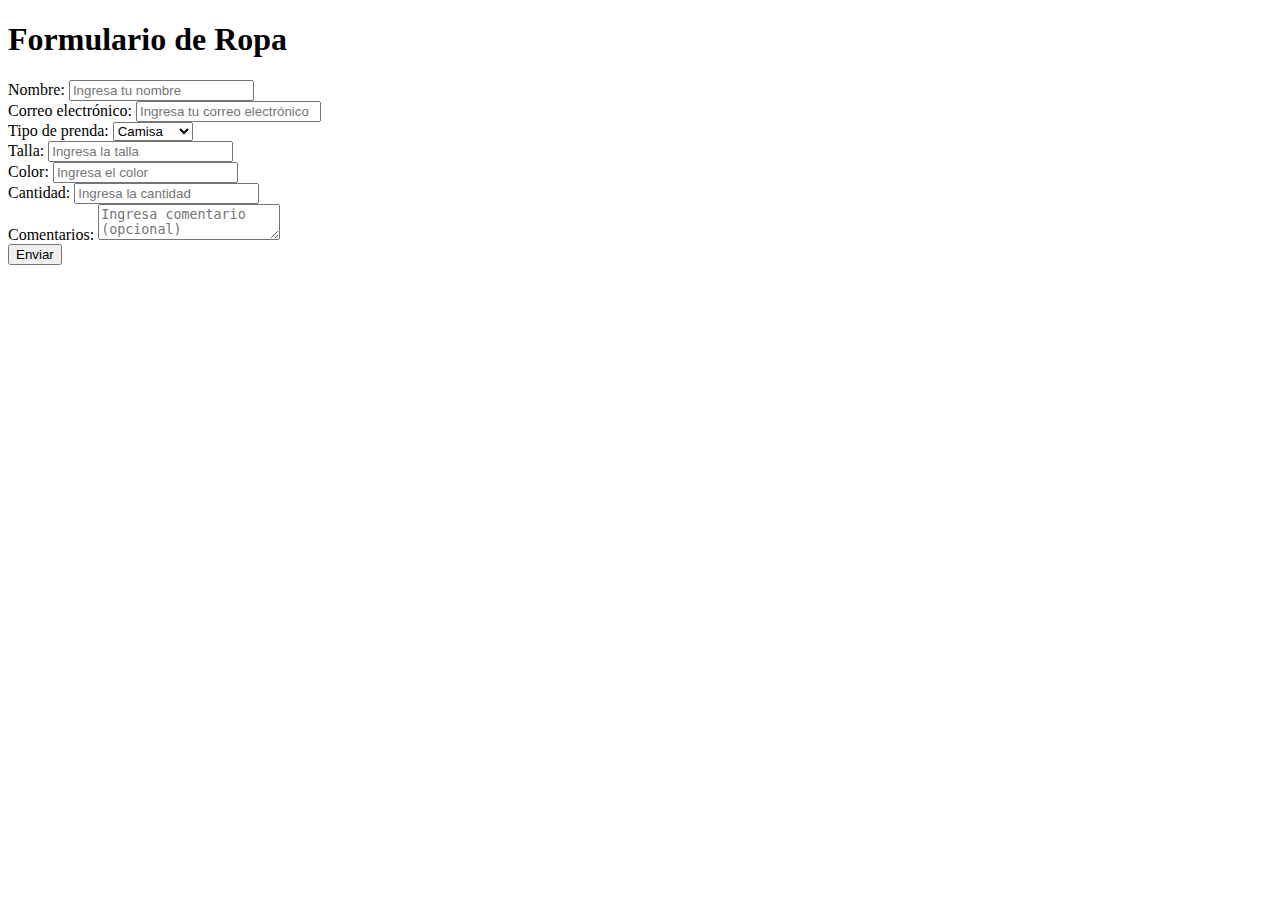
<file: formulario.html>
<!DOCTYPE html>
<html>
  <head>
    <title>Formulario de Ropa</title>
    <link href="https://cdn.jsdelivr.net/npm/bootstrap@5.0.2/dist/css/bootstrap.min.css" rel="stylesheet" integrity="sha384-EVSTQN3/azprG1Anm3QDgpJLIm9Nao0Yz1ztcQTwFspd3yD65VohhpuuCOmLASjC" crossorigin="anonymous">
  </head>
  <body>
    <div class="container">
        <div class="title">
            <h1 class="text-center"> Formulario de Ropa</h1>
        </div>
        <div class="mb-5">
            <div class="row">
                <form class="center">
                    <div class="form-group col-md-6 mb-3">
                      <label for="nombre">Nombre:</label>
                      <input type="text" id="nombre" name="nombre" class="form-control" placeholder="Ingresa tu nombre">
                    </div>
                    <div class="form-group col-md-6 mb-3">
                        <label for="email">Correo electrónico:</label>
                    <input type="email" id="email" name="email" class="form-control" placeholder="Ingresa tu correo electrónico">
                    </div>
                    <div class="form-group col-md-6 mb-3">
                        <label for="prenda">Tipo de prenda:</label>
                    <select id="prenda" name="prenda">
                      <option value="camisa">Camisa</option>
                      <option value="pantalón">Pantalón</option>
                      <option value="chaqueta">Chaqueta</option>
                      <option value="vestido">Vestido</option>
                    </select>
                    </div>
                    <div class="form-group col-md-6 mb-3" class="text-center">
                        <label for="talla">Talla:</label>
                        <input type="text" id="talla" name="talla" class="form-control" placeholder="Ingresa la talla">  
                    </div>
                    <div class="form-group col-md-6 mb-3">
                        <label for="color">Color:</label>
                        <input type="text" id="color" name="color" class="form-control" placeholder="Ingresa el color">
                    </div>
                    <div class="form-group col-md-6 mb-3">
                        <label for="cantidad">Cantidad:</label>
                        <input type="number" id="cantidad" name="cantidad" class="form-control" placeholder="Ingresa la cantidad">
                    </div>
                    <div class="form-group col-md-6 mb-3">
                        <label for="comentarios">Comentarios:</label>
                        <textarea id="comentarios" name="comentarios" class="form-control" placeholder="Ingresa comentario (opcional)"></textarea>
                    </div>
                    <input type="submit" value="Enviar">
                  </form>
            </div>
    
        </div>
    </div>
    
    





    <script src="https://cdn.jsdelivr.net/npm/bootstrap@5.0.2/dist/js/bootstrap.bundle.min.js" integrity="sha384-MrcW6ZMFYlzcLA8Nl+NtUVF0sA7MsXsP1UyJoMp4YLEuNSfAP+JcXn/tWtIaxVXM" crossorigin="anonymous"></script>
  </body>
</html>
</file>
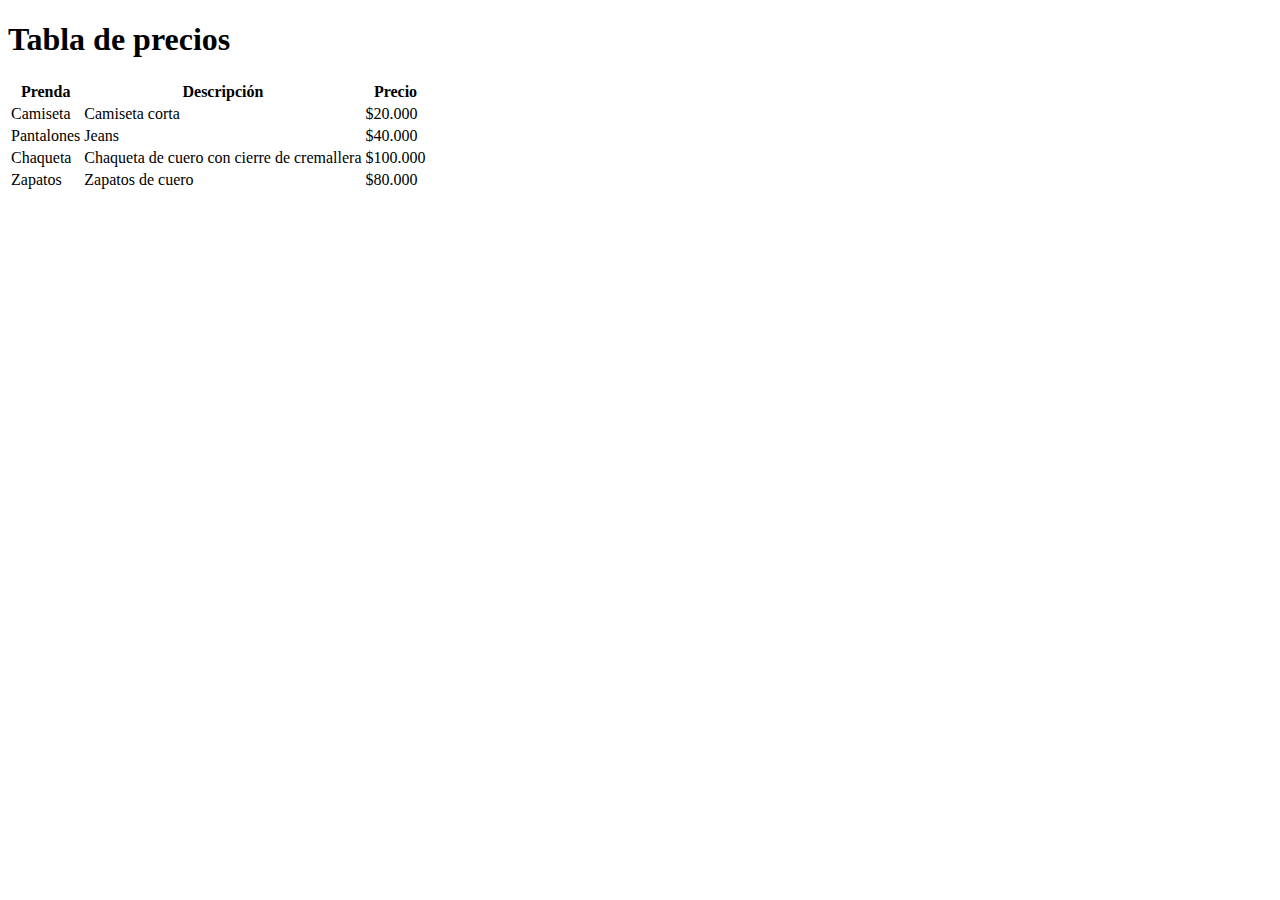
<file: tabla.html>
<!DOCTYPE html>
<html lang="en">
<head>
    <meta charset="UTF-8">
    <meta http-equiv="X-UA-Compatible" content="IE=edge">
    <meta name="viewport" content="width=device-width, initial-scale=1.0">
    <title>Tabla de precios</title>
    <link href="https://cdn.jsdelivr.net/npm/bootstrap@5.0.2/dist/css/bootstrap.min.css" rel="stylesheet" integrity="sha384-EVSTQN3/azprG1Anm3QDgpJLIm9Nao0Yz1ztcQTwFspd3yD65VohhpuuCOmLASjC" crossorigin="anonymous">
</head>
<body>

    <h1 class="title mt-5">Tabla de precios</h1>
    <table class="table table-striped table-bordered my-5">
        <thead class="thead-dark">
          <tr>
            <th>Prenda</th>
            <th>Descripción</th>
            <th>Precio</th>
          </tr>
        </thead>
        <tbody>
          <tr>
            <td>Camiseta</td>
            <td>Camiseta corta</td>
            <td>$20.000</td>
          </tr>
          <tr>
            <td>Pantalones</td>
            <td>Jeans </td>
            <td>$40.000</td>
          </tr>
          <tr>
            <td>Chaqueta</td>
            <td>Chaqueta de cuero con cierre de cremallera</td>
            <td>$100.000</td>
          </tr>
          <tr>
            <td>Zapatos</td>
            <td>Zapatos de cuero</td>
            <td>$80.000</td>
          </tr>
        </tbody>
      </table>


<script src="https://code.jquery.com/jquery-3.3.1.slim.min.js"></script>
<script src="https://cdnjs.cloudflare.com/ajax/libs/popper.js/1.14.7/umd/popper.min.js"></script>
<script src="https://stackpath.bootstrapcdn.com/bootstrap/4.3.1/js/bootstrap.min.js"></script>

</body>
</html>
</file>
